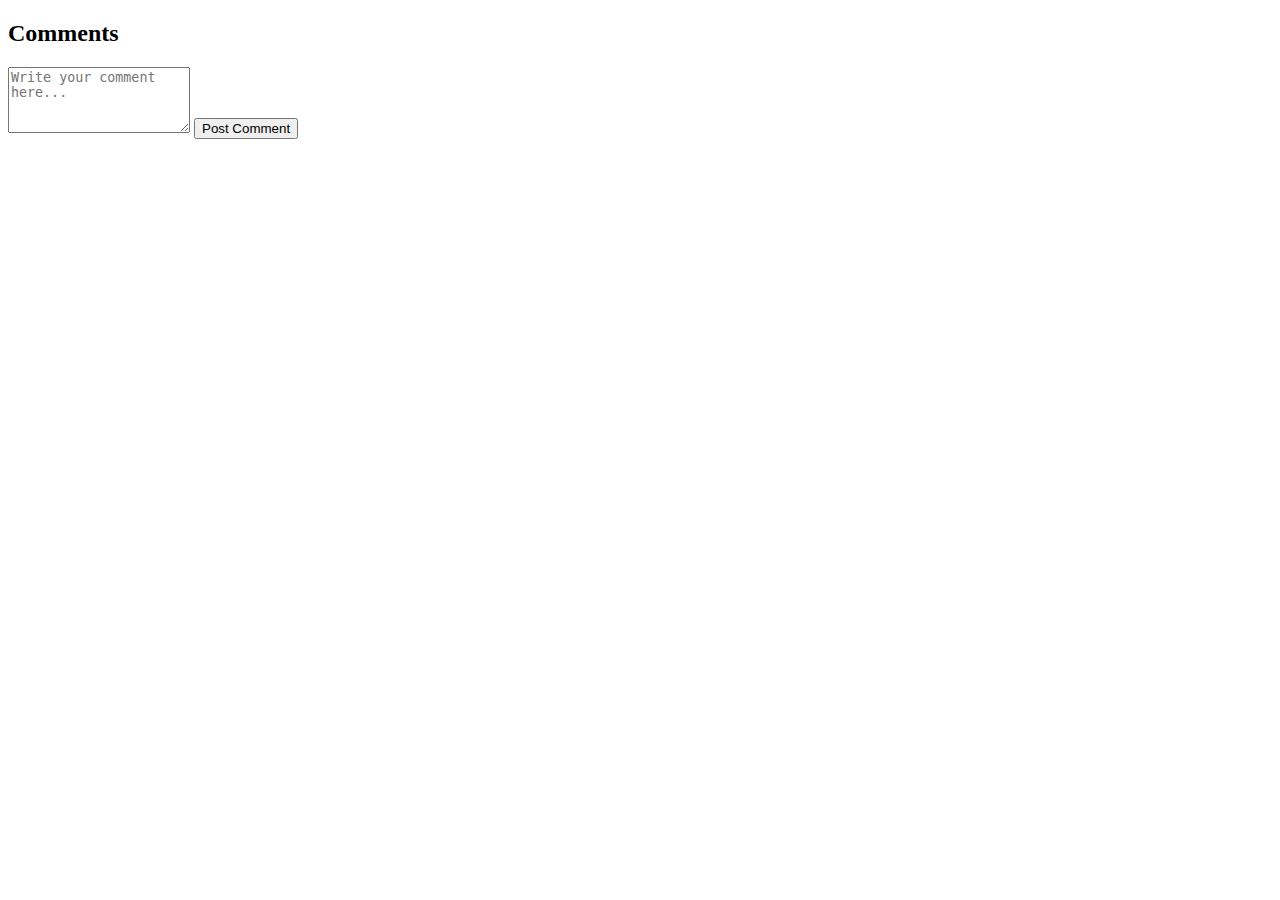
<file: comment.html>
<!DOCTYPE html>
<html lang="en">
<head>
    <meta charset="UTF-8">
    <meta name="viewport" content="width=device-width, initial-scale=1.0">
    <title>Document</title>
</head>
<body>
    <div class="comment-section">
        <h2>Comments</h2>
    
        <!-- Form to add new comments -->
        <form class="comment-form">
          <textarea id="comment" placeholder="Write your comment here..." rows="4"></textarea>
          <button type="button" onclick="postComment()">Post Comment</button>
        </form>
    
        <!-- List of comments -->
        <ul class="comments" id="comments-list">
          <!-- Comments will appear here -->
        </ul>
      </div>
    
</body>
</html>
</file>
